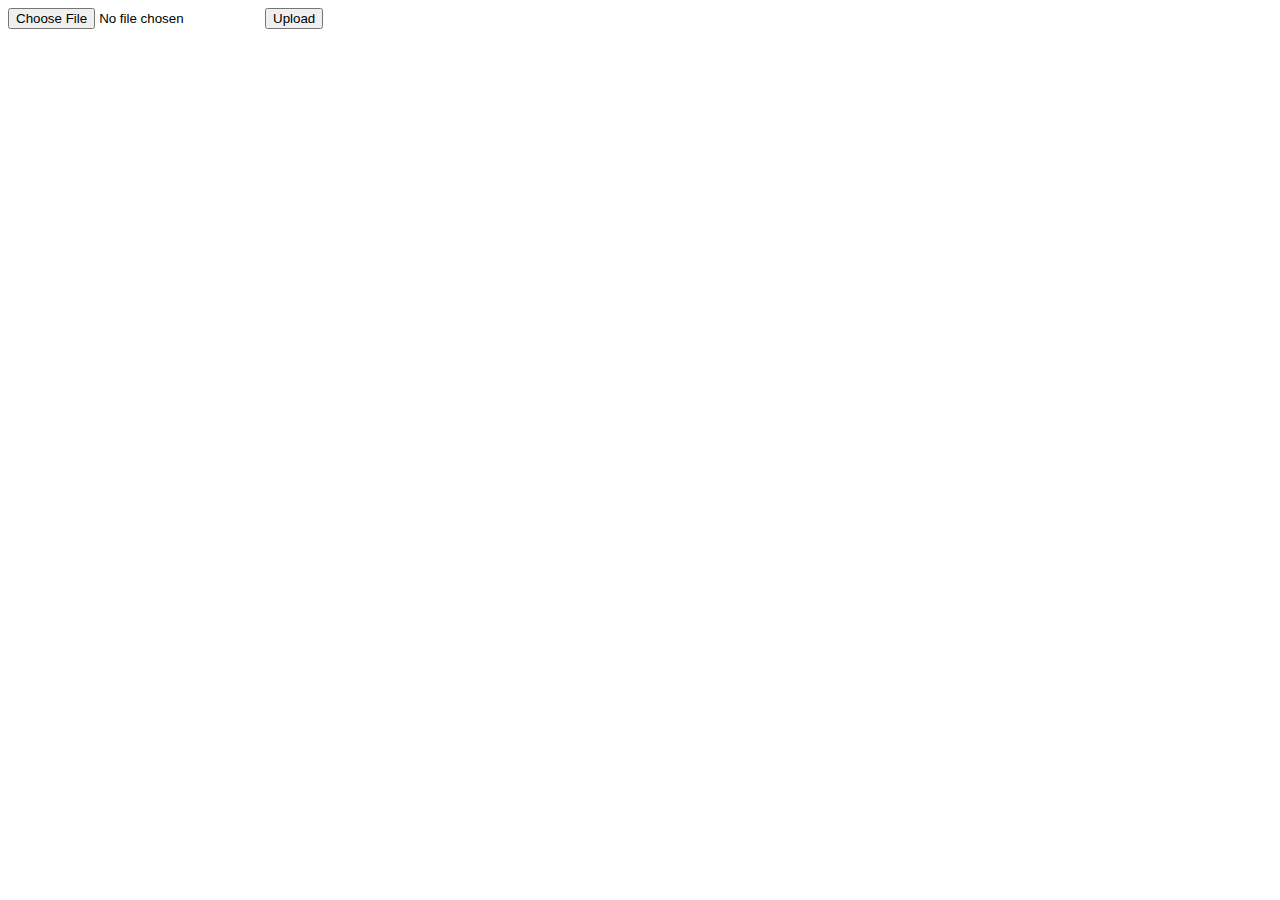
<file: templates/abc.html>
<html>
<head>
	<title>upload the file : GFG</title>
</head>
<body>
	<form action = "/success" method = "post" enctype="multipart/form-data">
		<input type="file" name="file" />
		<input type = "submit" value="Upload">
	</form>
</body>
</html>
</file>
